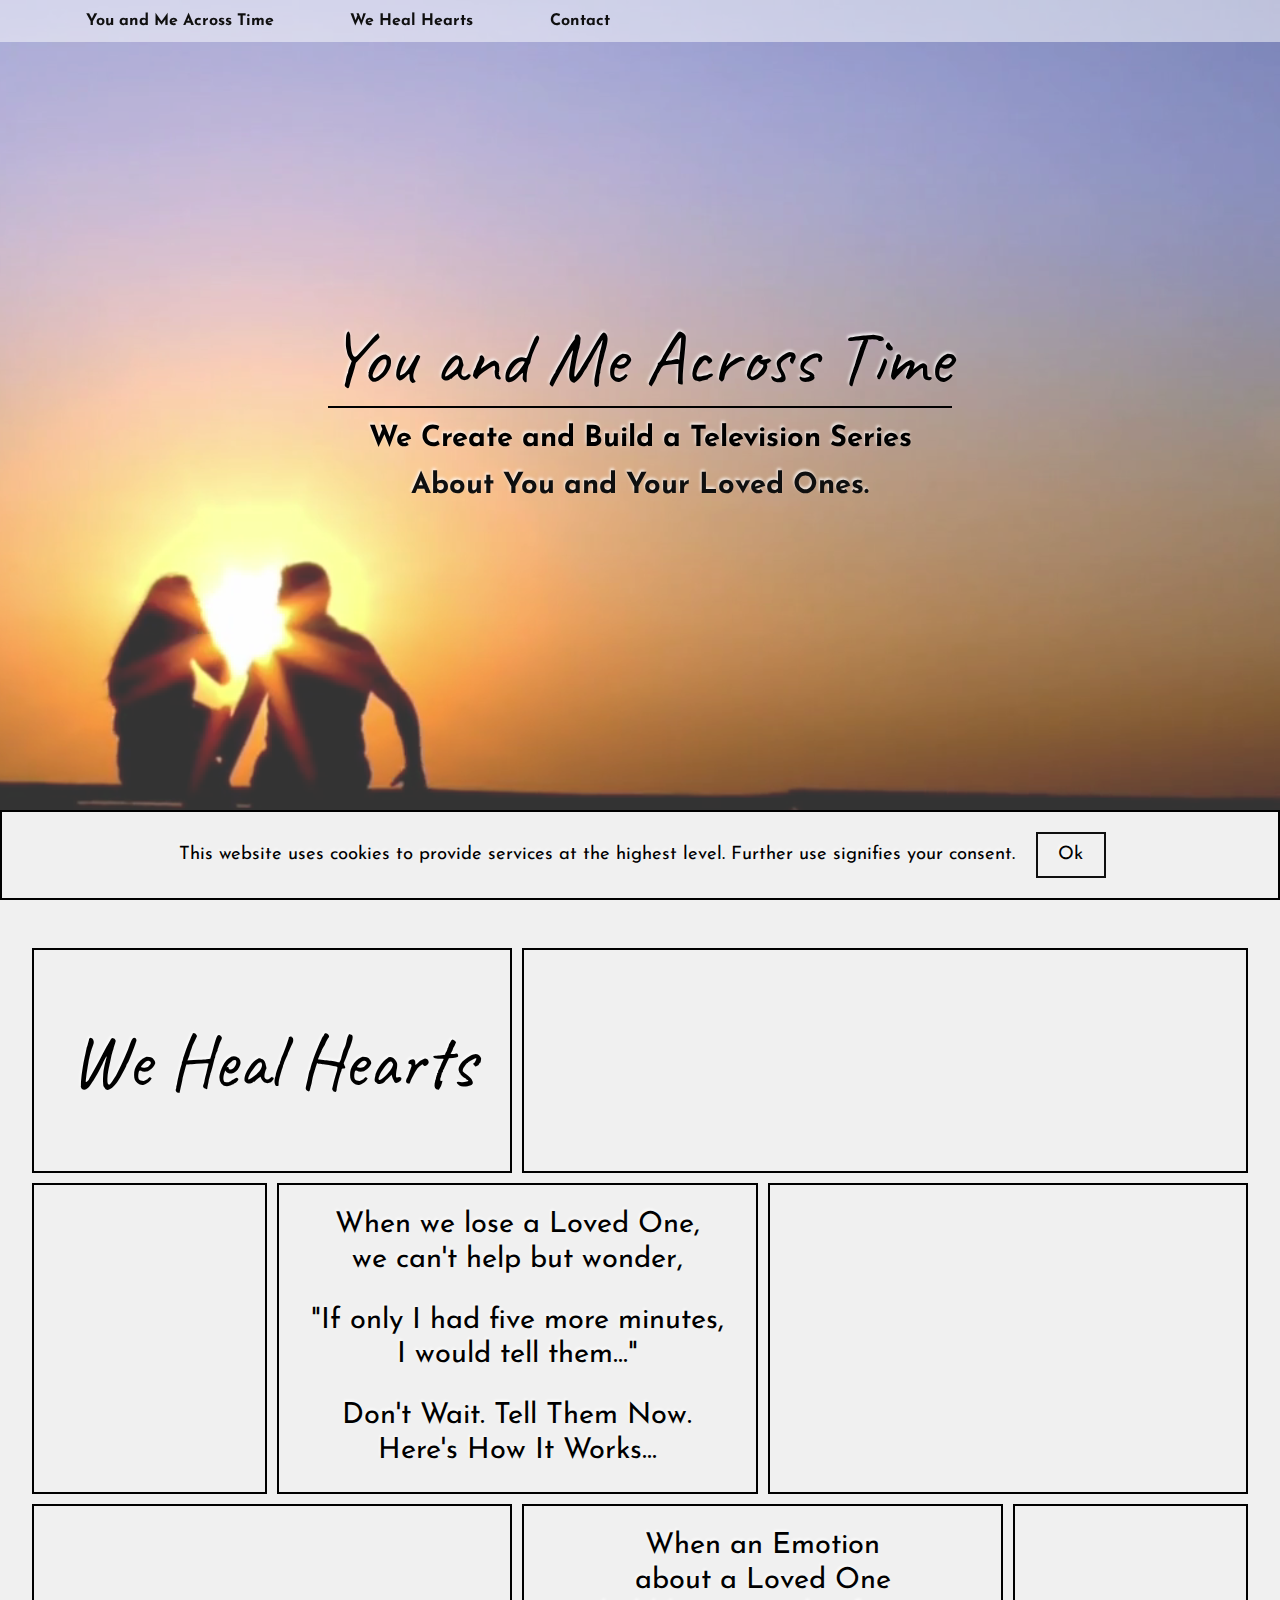
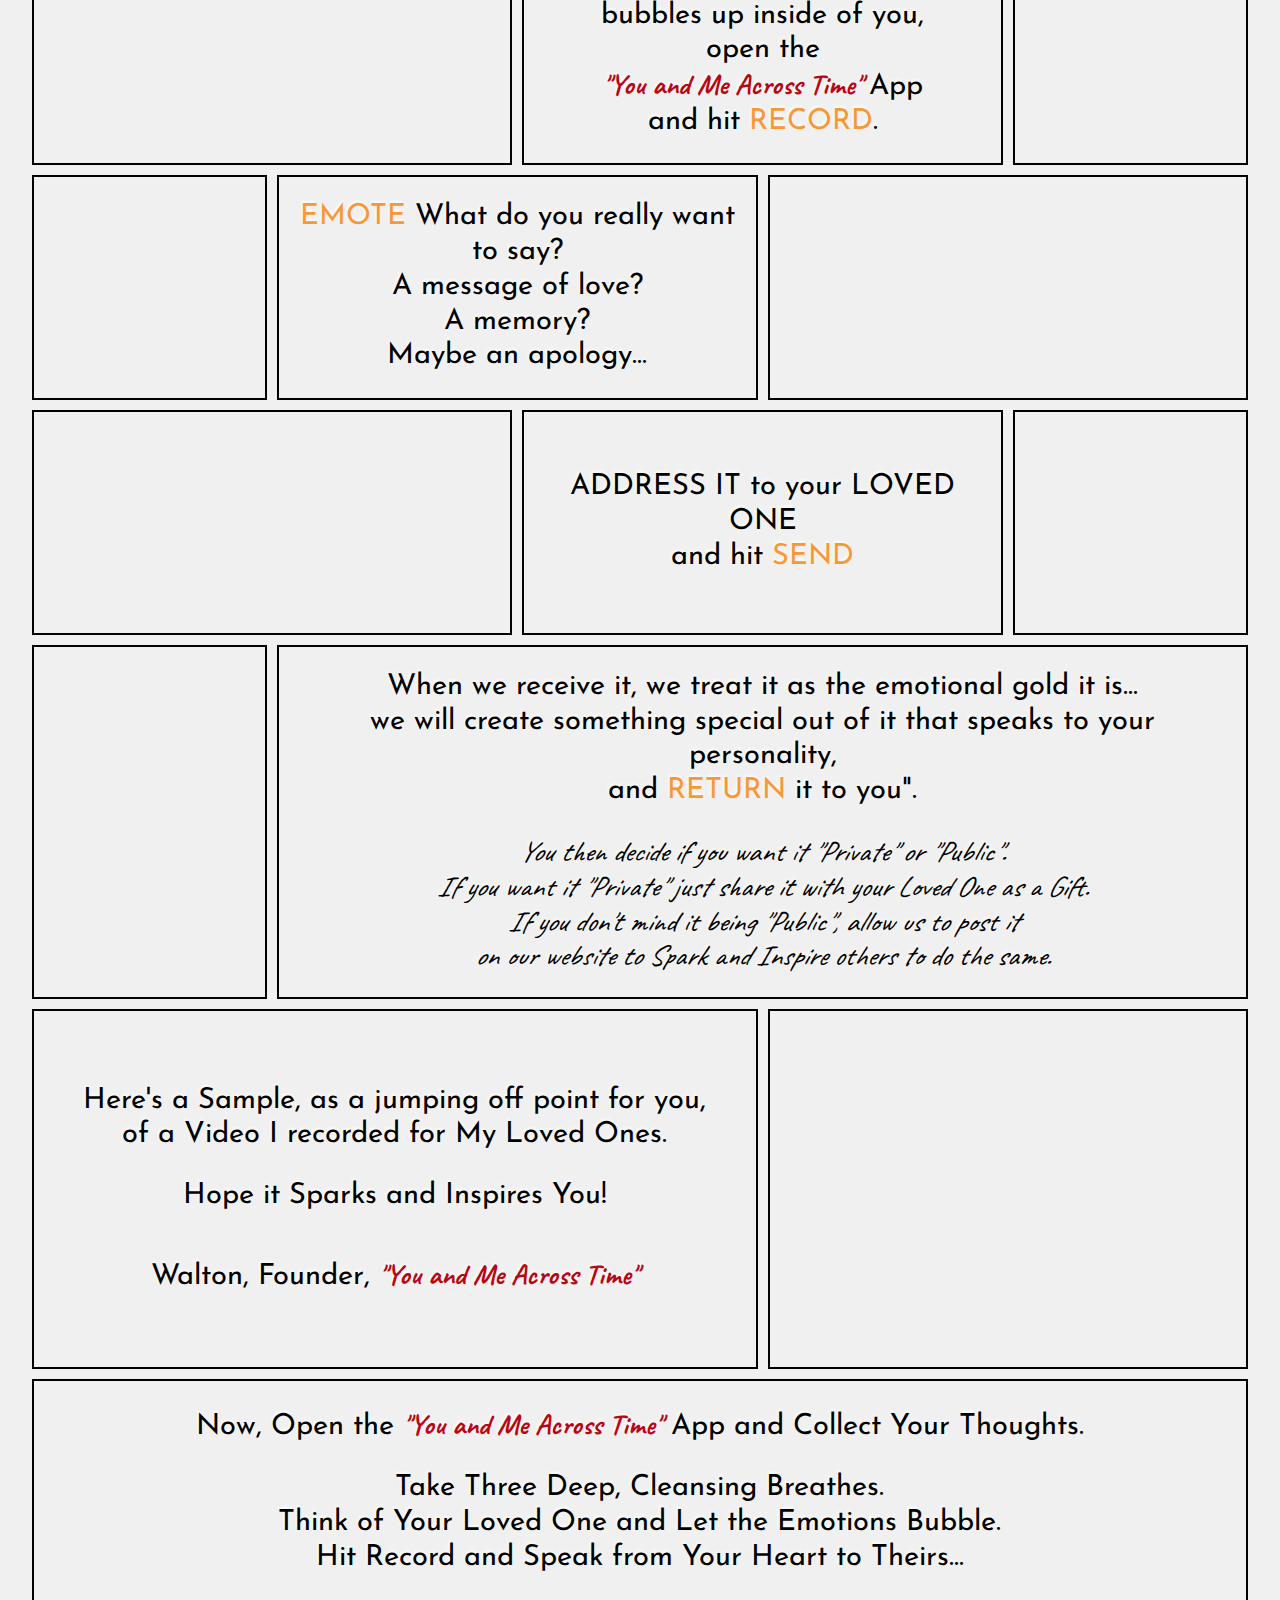
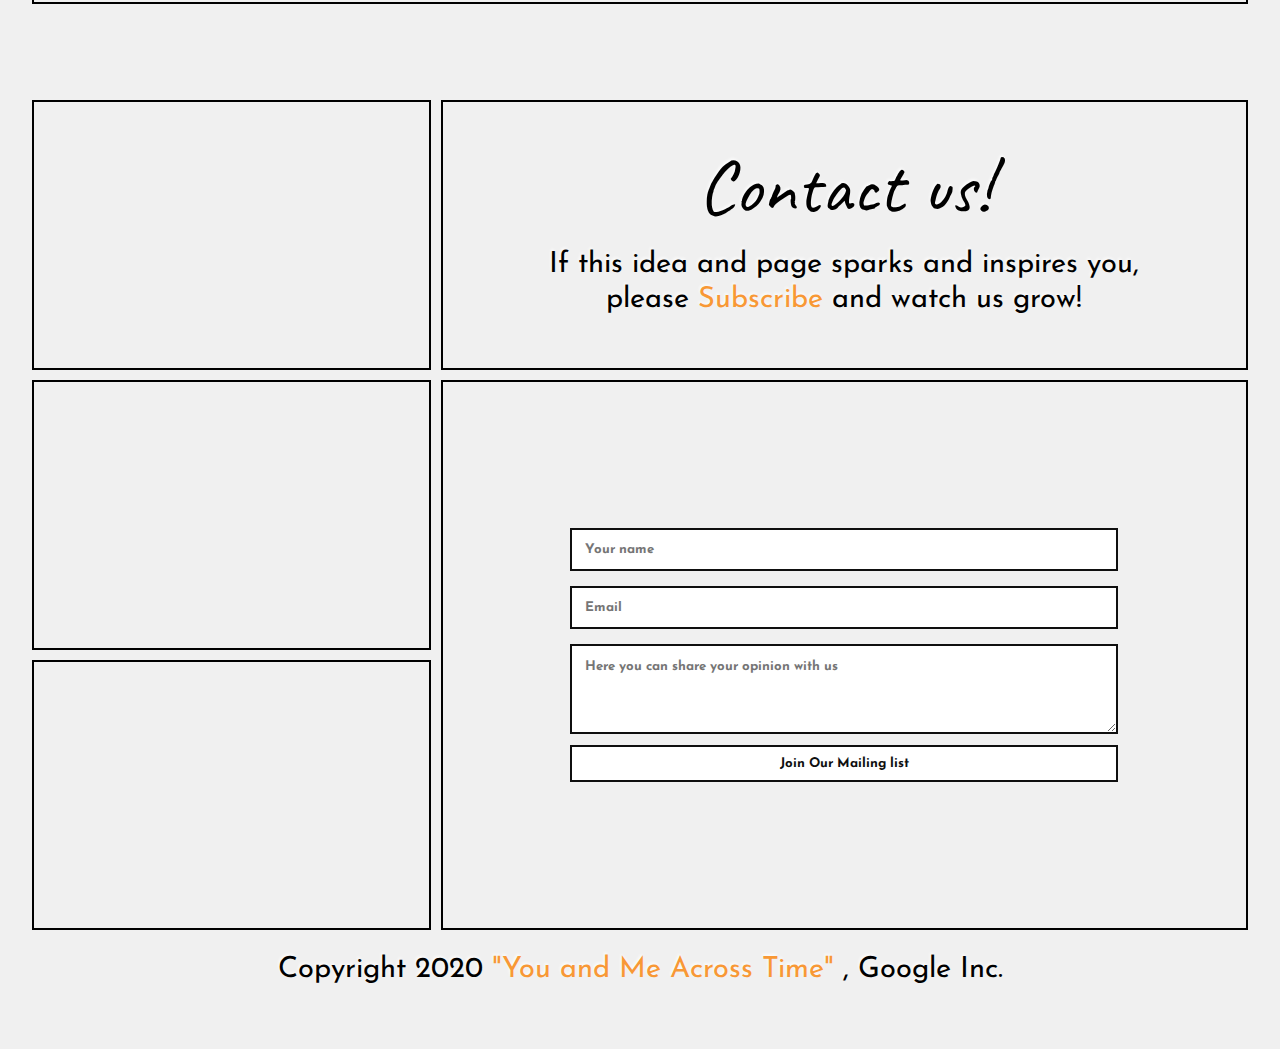
<file: index.html>
<!DOCTYPE html>
<html lang="en">
  <head>
    <meta charset="UTF-8" />
    <meta http-equiv="X-UA-Compatible" content="IE=edge" />
    <meta name="viewport" content="width=device-width, initial-scale=1.0" />

    <link rel="stylesheet" href="assets/style.css" />

    <title>YAMAT | We Heal Hearts</title>
  </head>
  <body>
    <header>
      <nav>
        <a href="#home">You and Me Across Time </a>
        <a href="#how">We Heal Hearts</a>
        <a href="#contact">Contact </a>
      </nav>
    </header>

    <section id="home">
      <div class="video-container">
        <video src="assets/vid.mp4" autoplay muted loop></video>
      </div>
      <div class="home-content">
        <h1>You and Me Across Time</h1>
        <div class="secondary">
          <h3>We Create and Build a Television Series</h3>
          <br />
        </div>
        <a href="#how"><h3>About You and Your Loved Ones.</h3></a>
      </div>
    </section>

    <section id="how">
      <div><h1>We Heal Hearts</h1></div>

      <div class="surf"></div>
      <div class="surf"></div>

      <div>
        <p>
          When we lose a Loved One,
          <br />
          we can't help but wonder,
        </p>
        <p>
          "If only I had five more minutes, <br />
          I would tell them..."
        </p>
        <p>
          Don't Wait. Tell Them Now. <br />
          Here's How It Works...
        </p>
      </div>

      <div class="surf"></div>
      <div class="surf"></div>

      <div>
        <p>
          When an Emotion <br />
          about a Loved One <br />
          bubbles up inside of you, <br />
          open the
          <span class="burgundy">
            "You&nbsp;and&nbsp;Me&nbsp;Across&nbsp;Time"&nbsp;</span
          >App <br />
          and hit <span>RECORD</span>.
        </p>
      </div>

      <div class="surf"></div>
      <div class="surf"></div>

      <div>
        <p>
          <span> EMOTE </span>
          What do you really want to say? <br />
          A message of love? <br />
          A memory? <br />
          Maybe an apology...
        </p>
      </div>

      <div class="surf"></div>
      <div class="surf"></div>

      <div>
        <p>
          ADDRESS IT to your LOVED ONE <br />
          and hit <span>SEND</span>
        </p>
      </div>

      <div class="surf"></div>
      <div class="surf"></div>

      <div>
        <p>
          When we receive it, we treat it as the emotional gold it is...
          <br />
          we will create something special out of it that speaks to your
          personality, <br />
          and <span>RETURN </span> it to you".
        </p>
        <p
          class="none500"
          style="font-style: italic; font-family: 'Caveat', cursive"
        >
          You then decide if you want it "Private" or "Public".
          <br />
          If you want it "Private" just share it with your Loved One as a Gift.
          <br />
          If you don't mind it being "Public", allow us to post it <br />
          on our website to Spark and Inspire others to do the same.
        </p>
      </div>

      <div>
        <p>
          Here's a Sample, as a jumping off point for you, <br />
          of a Video I recorded for My Loved Ones.
        </p>
        <p>Hope it Sparks and Inspires You!</p>
        <br />
        <p>
          Walton, Founder,
          <span class="burgundy">
            "You&nbsp;and&nbsp;Me&nbsp;Across&nbsp;Time"</span
          >
        </p>
      </div>
      <div class="surf" style="padding: 0">
        <iframe
          width="100%"
          height="100%"
          src="https://www.youtube.com/embed/SFfmD7o1eYw"
          title="YouTube video player"
          frameborder="0"
          allow="accelerometer; autoplay; clipboard-write; encrypted-media; gyroscope; picture-in-picture"
          allowfullscreen
        ></iframe>
      </div>
      <div>
        <p>
          Now, Open the
          <span class="burgundy">
            "You&nbsp;and&nbsp;Me&nbsp;Across&nbsp;Time"</span
          >
          App and Collect Your Thoughts.
        </p>
        <p>
          Take Three Deep, Cleansing Breathes. <br />
          Think of Your Loved One and Let the Emotions Bubble. <br />
          Hit Record and Speak from Your Heart to Theirs...
        </p>
      </div>
    </section>

    <section id="contact">
      <div class="sunset"></div>
      <div>
        <h1>Contact us!</h1>
        <p>
          If this idea and page sparks and inspires you, <br />
          please <span>Subscribe</span> and watch us grow!
        </p>
      </div>
      <div class="sunset"></div>
      <div class="sunset">
        <form
          action="https://formsubmit.co/waltondornisch@gmail.com "
          method="POST"
        >
          <input
            name="name"
            type="text"
            class="feedback-input"
            placeholder="Your name"
            required
          />
          <input
            name="email"
            type="text"
            class="feedback-input"
            placeholder="Email"
          />

          <textarea
            name="text"
            class="feedback-input"
            placeholder="Here you can share your opinion with us"
          ></textarea>
          <input type="submit" value="Join Our Mailing list" />
          <input type="hidden" name="_subject" value="YAMAT contact" />
          <input type="text" name="_honey" style="display: none" />
          <input type="hidden" name="_captcha" value="false" />
          <input
            type="hidden"
            name="_next"
            value="https://www.you-and-me-across-time.com/assets/contact.html"
          />
        </form>
      </div>
      <div class="sunset"></div>
      <div>
        <p style="text-align: center">
          Copyright 2020 <span>"You and Me Across Time"</span> , Google Inc.
        </p>
      </div>
      <div class="cookies">
        <p>
          This website uses cookies to provide services at the highest level.
          Further use signifies your consent.
        </p>
        <div class="cookie-btn"><p>Ok</p></div>
      </div>
    </section>

    <script src="assets/script.js"></script>
  </body>
</html>
</file>
<file: assets/style.css>
@import url('https://fonts.googleapis.com/css2?family=Josefin+Sans:ital,wght@0,400;1,700&family=Parisienne&display=swap');
@import url('https://fonts.googleapis.com/css2?family=Caveat:wght@400;500;600;700&display=swap');

/*################################# CSS VARIABLES  #################################*/
:root {
  /* Colors */

  --white: #fff;
  --black: #000;
  --burgundy: #b70713;
  --orange: #f89835;

  --white-alt: #f0f0f0;
  --black-alt: #0f0f0f;

  --h1-size: clamp(2.617rem, 1.907rem + 3.5498vw, 5.235rem);
  --h2-size: clamp(1.618rem, 1.1792rem + 2.1939vw, 3.236rem);

  --normal-font: clamp(1rem, 0.7288rem + 1.3559vw, 2rem);
  --small-font: clamp(0.8rem, 0.6818rem + 0.5912vw, 1.236rem);
}

/*################################# HTML LAYOUT  #################################*/
* {
  box-sizing: border-box;
  padding: 0;
  margin: 0;
}

html {
  scroll-behavior: smooth;
}

body {
  width: 100%;
  background-color: var(--white-alt);
}

main {
  display: flex;
  flex-direction: column;
  justify-content: center;
  align-items: center;
  height: auto;
  width: 100%;
}

section {
  display: flex;
  flex-direction: column;
  justify-content: center;
  align-items: center;
  height: auto;
  min-height: 100vh;
  width: 100%;
}

ul {
  list-style: none;
}

a {
  text-decoration: none;
  color: var(--black-alt);
  transition: transform 0.5s;
}

a:hover {
  color: var(--orange);
  transform: scale(1.2);
}

/*################################# TYPOGRAPHY  #################################*/
h1 {
  font-family: 'Caveat', cursive;
  font-style: normal;
  font-weight: 400;
  font-size: var(--h1-size);
}

h2,
h3,
header {
  font-family: 'Josefin Sans', sans-serif;
  font-weight: 700;
}

h2 {
  font-size: var(--h2-size);
}

h3 {
  font-size: var(--normal-font);
}

p {
  font-family: 'Josefin Sans', sans-serif;

  font-size: var(--normal-font);
  width: 100%;
  margin: 5px 0px;
  padding: 0.5rem;
  line-height: 1.2em;
}

h1,
h2,
h3,
p {
  text-shadow: -1px -2px 3px rgba(255, 255, 255, 0.8);
}

.burgundy {
  font-family: 'Caveat', cursive;
  color: var(--burgundy) !important;
  font-weight: bold;
}

/*################################# Navbar #################################*/
header {
  position: fixed;
  top: 0;
  left: 0;
  z-index: 100;

  display: flex;
  flex-direction: row;
  align-items: center;
  justify-content: left;

  background-color: rgba(255, 255, 255, 0.5);

  width: 100%;
  padding: 0.8rem 3rem;
}

nav {
  display: flex;
  flex-direction: row;
  justify-content: space-around;
  width: 100%;
  max-width: 600px;
  min-width: 320px;
}

/*################################# Home #################################*/
#home {
  position: relative;
  width: 100%;
  height: 100vh;
  display: flex;
  flex-direction: column;
  align-items: center;
  justify-content: center;
  text-align: center;
}

.video-container {
  position: absolute;
  top: 0;
  left: 0;
  width: 100%;
  height: 100%;
  overflow: hidden;
  background: white no-repeat center center/cover;
  background-color: rgba(255, 255, 255, 0.5);
}

.video-container video {
  min-height: 100%;
  min-width: 100%;
  max-width: 99vw;
  object-fit: cover;
}

.home-content {
  display: flex;
  flex-direction: column;
  align-items: center;
  justify-content: center;
  width: 100%;
  height: 100%;
  z-index: 1;
  background-color: rgba(255, 255, 255, 0.2);
  padding-bottom: 10vh;
}

#home h1 {
  border-bottom: solid 2px var(--black);
}

.secondary {
  margin-top: 1rem;
}

#home a {
  text-decoration: none;
  color: var(--black-alt);
  transition: transform 0.5s;
}

#home a:hover {
  color: var(--orange);
  transform: scale(1.1);
}

/*################################# How & Contact #################################*/
#how,
#contact {
  display: grid;
  grid-template-columns: repeat(3, 1fr);
  grid-gap: 10px;
  padding: 3rem 2rem;
  width: 100%;
  height: auto;
  min-height: 100vh;
}

#how > div,
#contact > div {
  display: flex;
  flex-direction: column;
  align-items: center;
  justify-content: center;
  text-align: center;
  align-self: stretch;

  height: auto;
  min-height: 30vh;
  padding: 10px;

  background-size: cover;
  background-attachment: fixed;

  border: solid 2px var(--black);
}

/*################################# How #################################*/

#how {
  grid-template-columns: repeat(5, 1fr);
}

#how > div {
  min-height: 25vh;
}

#how p {
  text-align: center;
}

#how > div:nth-of-type(1) {
  grid-column: 1/3;
  grid-row: 1/2;
}

#how > div:nth-of-type(2) {
  grid-column: 3/6;
  grid-row: 1/2;
}

#how > div:nth-of-type(4) {
  grid-column: 2/4;
  grid-row: 2/3;
}

#how > div:nth-of-type(5) {
  grid-column: 4/6;
  grid-row: 2/3;
}

#how > div:nth-of-type(6) {
  grid-column: 1/3;
  grid-row: 3/4;
}

#how > div:nth-of-type(7) {
  grid-column: 3/5;
  grid-row: 3/4;
}

#how > div:nth-of-type(10) {
  grid-column: 2/4;
  grid-row: 4/5;
}

#how > div:nth-of-type(11) {
  grid-column: 4/6;
  grid-row: 4/5;
}

#how > div:nth-of-type(12) {
  grid-column: 1/3;
  grid-row: 5/6;
}

#how > div:nth-of-type(13) {
  grid-column: 3/5;
  grid-row: 5/6;
}

#how > div:nth-of-type(16) {
  grid-column: 2/6;
  grid-row: 6/7;
}

#how > div:nth-of-type(17) {
  grid-column: 1/4;
  grid-row: 7/8;
  min-height: 40vh;
}

#how > div:nth-of-type(18) {
  grid-column: 4/6;
  grid-row: 7/8;
  min-height: 40vh;
}

#how > div:nth-of-type(19) {
  grid-column: 1/6;
  grid-row: 8/9;
}

#how span {
  color: var(--orange);
}

/*################################# Contact #################################*/

#contact p {
  text-align: center;
}

#contact > div:nth-of-type(2) {
  grid-column: 2/4;
  grid-row: 1/2;
}

#contact > div:nth-of-type(4) {
  grid-column: 2/4;
  grid-row: 2/4;
}

#contact > div:nth-of-type(6) {
  grid-column: 1/4;
  grid-row: 4/5;
  border: none;
  padding: 0;
  min-height: auto;
}

#contact span {
  color: var(--orange);
}

/* Contact Form */
form {
  width: 100%;
  display: flex;
  flex-direction: column;
  align-items: center;
  justify-content: center;
}

.feedback-input {
  color: var(--black-alt);
  border: 2px solid var(--black-alt);

  transition: all 0.3s;
  padding: 13px;
  margin-bottom: 15px;
  width: 70%;
  outline: 0;
  font-family: 'Josefin Sans', sans-serif;
  font-weight: 700;
}

.feedback-input:focus {
  border: 2px solid var(--orange);
}

textarea {
  height: 90px;
  line-height: 125%;
  resize: vertical;
}

[type='submit'] {
  width: 70%;
  background: var(--white);
  border: 2px solid var(--black-alt);
  cursor: pointer;
  color: var(--black-alt);
  padding: 10px 0;
  transition: all 0.3s;
  margin-top: -4px;
  font-family: 'Josefin Sans', sans-serif;
  font-weight: 700;
}

[type='submit']:hover {
  color: var(--burgundy);
  border: 2px solid var(--burgundy);
}

/*################################# After Contact #################################*/

#after-contact {
  width: 100vw;
  height: 100vh;

  background-size: cover;
  background-attachment: fixed;

  display: flex;
  flex-direction: column;
  align-items: center;
  justify-content: center;
}

#after-contact div {
  width: auto;
  height: auto;
  min-width: 30%;
  max-width: 40%;
  min-height: 30%;
  background-color: var(--white-alt);
  border: 2px solid var(--black-alt);
  display: flex;
  flex-direction: column;
  align-items: center;
  padding: 2rem;
  text-align: center;
}

#after-contact i {
  font-size: var(--h2-size);
}

.after-btn {
  margin: 0;
  font-size: var(--small-font);
  border: 2px solid var(--black-alt);
  padding: 1rem;
}

.after-btn:hover {
  border: 2px solid var(--orange);
}

/* Cookies consent banner */
.cookies {
  position: fixed;
  right: 0;
  bottom: -100%;
  z-index: 110;

  display: flex;
  flex-direction: row !important;
  justify-content: center;
  align-items: center;

  width: 100%;
  height: 10vh;
  min-height: 10vh !important;
  padding: 1rem;
  margin: 0;

  background-color: var(--white-alt);
}

.cookies p {
  width: auto;
  font-size: var(--small-font);
  padding: 0.3rem;
}

.cookies.active {
  bottom: 0;
}

.cookie-btn {
  border: 2px solid var(--black-alt);
  width: auto;
  min-width: 70px;
  cursor: pointer;
  margin-left: 1rem;
}

.cookie-btn:hover {
  color: var(--orange);
  border: 2px solid var(--orange);
}

/* Backgrounds */
.surf {
  background: url('/assets/sunset2.jpg');
}

.sunset {
  background: url('/assets/sunset.jpg');
}

/*################################# Media queries #################################*/

@media screen and (max-width: 850px) {
  #how > div:nth-of-type(1) {
    grid-column: 1/4;
    grid-row: 1/2;
  }

  #how > div:nth-of-type(2) {
    grid-column: 4/6;
    grid-row: 1/2;
  }

  #how > div:nth-of-type(4) {
    grid-column: 2/5;
    grid-row: 2/3;
  }

  #how > div:nth-of-type(5) {
    grid-column: 5/6;
    grid-row: 2/3;
  }

  #how > div:nth-of-type(6) {
    display: none;
  }

  #how > div:nth-of-type(7) {
    grid-column: 1/5;
    grid-row: 3/4;
  }

  #how > div:nth-of-type(10) {
    grid-column: 2/4;
    grid-row: 4/5;
  }

  #how > div:nth-of-type(11) {
    grid-column: 4/6;
    grid-row: 4/5;
  }

  #how > div:nth-of-type(12) {
    grid-column: 1/3;
    grid-row: 5/6;
  }

  #how > div:nth-of-type(13) {
    grid-column: 3/5;
    grid-row: 5/6;
  }

  #how > div:nth-of-type(15) {
    display: none;
  }

  #how > div:nth-of-type(16) {
    grid-column: 1/6;
    grid-row: 6/7;
  }

  #how > div:nth-of-type(17) {
    grid-column: 1/3;
    grid-row: 7/8;
    min-height: 40vh;
  }

  #how > div:nth-of-type(18) {
    grid-column: 3/6;
    grid-row: 7/8;
    min-height: 40vh;
  }

  #how > div:nth-of-type(19) {
    grid-column: 1/6;
    grid-row: 8/9;
  }
}

@media screen and (max-width: 700px) {
  #how > div:nth-of-type(1) {
    grid-column: 1/4;
    grid-row: 1/2;
  }

  #how > div:nth-of-type(2) {
    grid-column: 4/6;
    grid-row: 1/2;
  }
  #how > div:nth-of-type(3) {
    display: none;
  }

  #how > div:nth-of-type(4) {
    grid-column: 1/5;
    grid-row: 2/3;
  }

  #how > div:nth-of-type(5) {
    grid-column: 5/6;
    grid-row: 2/3;
  }

  #how > div:nth-of-type(7) {
    grid-column: 1/5;
    grid-row: 3/4;
  }

  #how > div:nth-of-type(10) {
    grid-column: 2/6;
    grid-row: 4/5;
  }

  #how > div:nth-of-type(11) {
    display: none;
  }

  #how > div:nth-of-type(12) {
    grid-column: 1/2;
    grid-row: 5/6;
  }

  #how > div:nth-of-type(13) {
    grid-column: 2/5;
    grid-row: 5/6;
  }

  #how > div:nth-of-type(16) {
    grid-column: 1/6;
    grid-row: 6/7;
  }

  #how > div:nth-of-type(17) {
    grid-column: 1/6;
    grid-row: 7/8;
    min-height: 40vh;
  }

  #how > div:nth-of-type(18) {
    grid-column: 1/6;
    grid-row: 8/9;
    min-height: 40vh;
  }

  #how > div:nth-of-type(19) {
    grid-column: 1/6;
    grid-row: 9/10;
  }

  #contact > div:nth-of-type(1) {
    display: none;
  }

  #contact > div:nth-of-type(2) {
    grid-column: 1/4;
    grid-row: 1/2;
  }

  #contact > div:nth-of-type(3) {
    display: none;
  }

  #contact > div:nth-of-type(4) {
    grid-column: 1/4;
    grid-row: 2/4;
  }

  #contact > div:nth-of-type(5) {
    display: none;
  }
}

@media screen and (max-width: 500px) {
  /*################################# Navbar #################################*/
  header {
    display: flex;
    flex-direction: column;
    align-items: center;
    justify-content: left;

    padding: 0.5rem 3rem;
  }

  nav {
    display: flex;
    flex-direction: row;
    justify-content: space-around;
    width: 100%;
    max-width: 600px;
    min-width: 320px;
  }

  nav a {
    display: flex;
    flex-direction: column;
    justify-content: center;
    max-width: 100px;
    text-align: center;
  }

  #how,
  #contact {
    grid-gap: 7px;
    padding: 3rem 0rem;
  }

  #home h1 {
    border-bottom: none;
  }

  .feedback-input {
    width: 90%;
  }

  textarea {
    height: 120px;
  }

  [type='submit'] {
    width: 90%;
  }

  #how > div:nth-of-type(16) {
    border: none;
  }

  #contact > div:nth-of-type(2) {
    border: none;
  }

  .none500 {
    display: none;
  }
}
</file>
